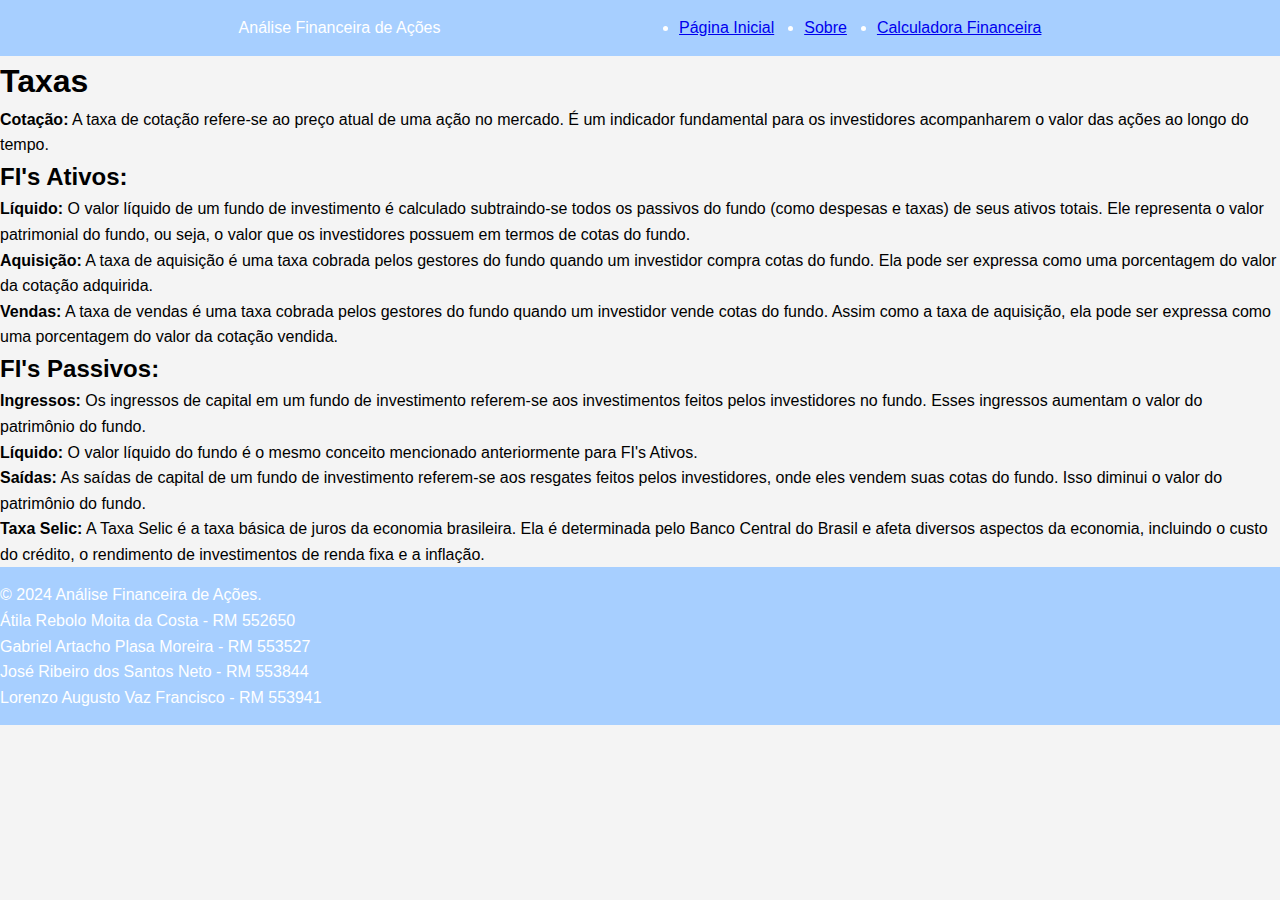
<file: infos_financas/TEMPLATES/index.html>
<!DOCTYPE html>
<html lang="pt-BR">

<head>
    <meta charset="UTF-8">
    <meta name="viewport" content="width=device-width, initial-scale=1.0">
    <title>Análise Financeira de Ações</title>
    <link rel="stylesheet" href="global.css">
</head>

<body>

    <header>
        
        <span>Análise Financeira de Ações</span>

        <nav>
            <ul>
                <li><a href="#">Página Inicial</a></li>
                <li><a href="#">Sobre</a></li>
                <li><a href="#">Calculadora Financeira</a></li>
            </ul>
        </nav>

    </header>

    <main>
        <article>
            <h1>Taxas</h1>


            <p><strong>Cotação:</strong> A taxa de cotação refere-se ao preço atual de uma ação no mercado. É um
                indicador fundamental para os investidores acompanharem o valor das ações ao longo do tempo.</p>

            <div>
                <h2>FI's Ativos:</h2>
                <ul>
                    <li><strong>Líquido:</strong> O valor líquido de um fundo de investimento é calculado subtraindo-se
                        todos os passivos do fundo (como despesas e taxas) de seus ativos totais. Ele representa o valor
                        patrimonial do fundo, ou seja, o valor que os investidores possuem em termos de cotas do fundo.
                    </li>
                    <li><strong>Aquisição:</strong> A taxa de aquisição é uma taxa cobrada pelos gestores do fundo
                        quando um
                        investidor compra cotas do fundo. Ela pode ser expressa como uma porcentagem do valor da cotação
                        adquirida.</li>
                    <li><strong>Vendas:</strong> A taxa de vendas é uma taxa cobrada pelos gestores do fundo quando um
                        investidor vende cotas do fundo. Assim como a taxa de aquisição, ela pode ser expressa como uma
                        porcentagem do valor da cotação vendida.</li>
                </ul>
            </div>

            <div>

                <h2>FI's Passivos:</h2>
                
                <ul>
                    <li><strong>Ingressos:</strong> Os ingressos de capital em um fundo de investimento referem-se aos
                        investimentos feitos pelos investidores no fundo. Esses ingressos aumentam o valor do patrimônio
                        do
                        fundo.</li>
                    <li><strong>Líquido:</strong> O valor líquido do fundo é o mesmo conceito mencionado anteriormente
                        para
                        FI's Ativos.</li>
                    <li><strong>Saídas:</strong> As saídas de capital de um fundo de investimento referem-se aos
                        resgates
                        feitos pelos investidores, onde eles vendem suas cotas do fundo. Isso diminui o valor do
                        patrimônio
                        do fundo.</li>
                </ul>

            </div>
            <div>

                <p><strong>Taxa Selic:</strong> A Taxa Selic é a taxa básica de juros da economia brasileira. Ela é
                    determinada pelo Banco Central do Brasil e afeta diversos aspectos da economia, incluindo o custo do
                    crédito, o rendimento de investimentos de renda fixa e a inflação.</p>

            </div>
            
        </article>

    </main>


    <footer>

        <p>&copy; 2024 Análise Financeira de Ações.</p>

        <ul>
            <li>Átila Rebolo Moita da Costa - RM 552650</li>
            <li>Gabriel Artacho Plasa Moreira - RM 553527</li>
        </ul>

        <ul>
            <li>José Ribeiro dos Santos Neto - RM 553844</li>
            <li>Lorenzo Augusto Vaz Francisco - RM 553941</li>
        </ul>

    </footer>
</file>
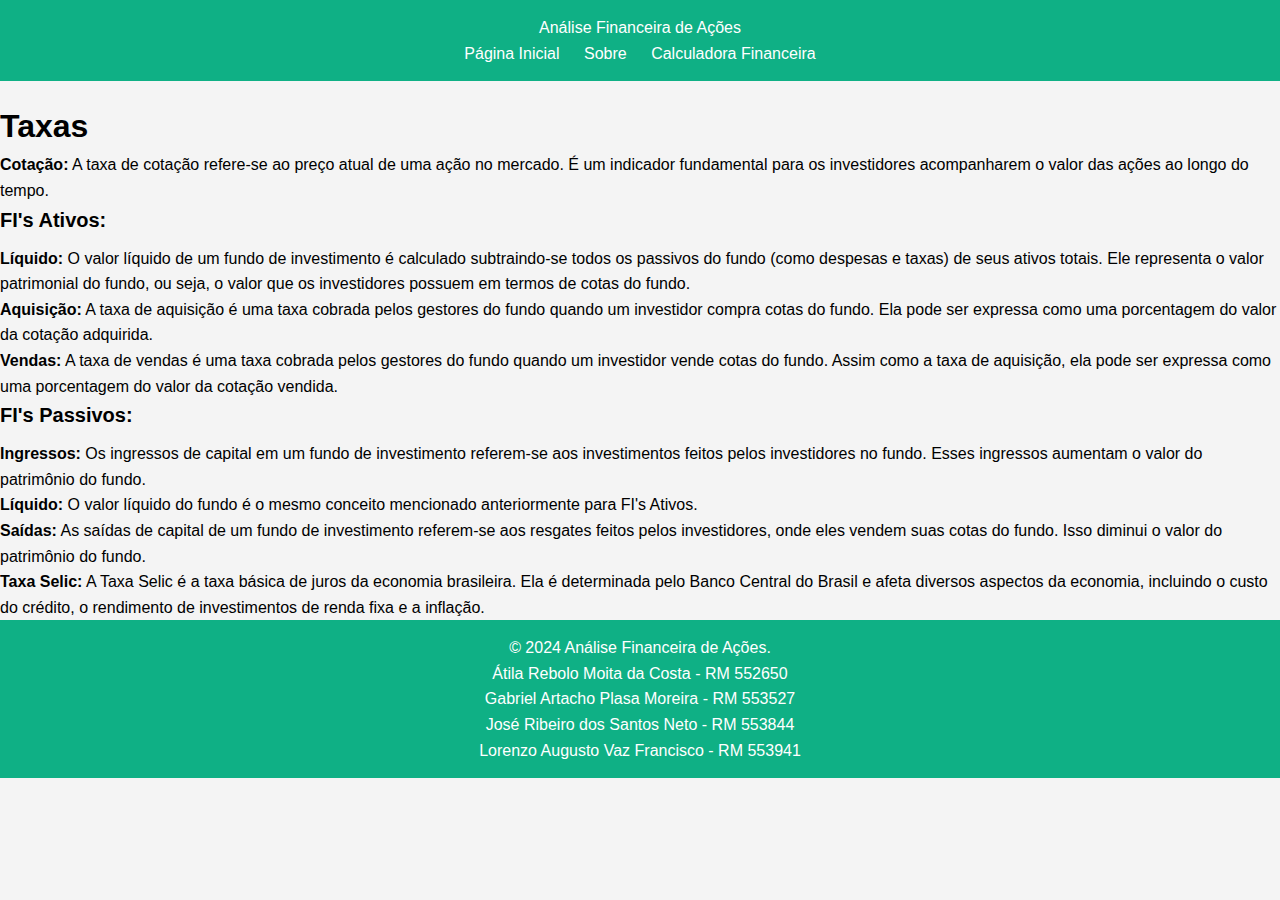
<file: infos_financas/SITE/home.html>
<!DOCTYPE html>
<html lang="pt-BR">

<head>
    <meta charset="UTF-8">
    <meta name="viewport" content="width=device-width, initial-scale=1.0">
    <title>Análise Financeira de Ações</title>
    <link rel="stylesheet" href="home.css">
</head>

<body>

    <header>

        <span>Análise Financeira de Ações</span>

        <nav>
            <ul>
                <li><a href="#">Página Inicial</a></li>
                <li><a href="#">Sobre</a></li>
                <li><a href="#">Calculadora Financeira</a></li>
            </ul>
        </nav>

    </header>

    <main>
        <article>
            <h1>Taxas</h1>


            <p><strong>Cotação:</strong> A taxa de cotação refere-se ao preço atual de uma ação no mercado. É um
                indicador fundamental para os investidores acompanharem o valor das ações ao longo do tempo.</p>

            <div>
                <h2>FI's Ativos:</h2>
                <ul>
                    <li><strong>Líquido:</strong> O valor líquido de um fundo de investimento é calculado subtraindo-se
                        todos os passivos do fundo (como despesas e taxas) de seus ativos totais. Ele representa o valor
                        patrimonial do fundo, ou seja, o valor que os investidores possuem em termos de cotas do fundo.
                    </li>
                    <li><strong>Aquisição:</strong> A taxa de aquisição é uma taxa cobrada pelos gestores do fundo
                        quando um
                        investidor compra cotas do fundo. Ela pode ser expressa como uma porcentagem do valor da cotação
                        adquirida.</li>
                    <li><strong>Vendas:</strong> A taxa de vendas é uma taxa cobrada pelos gestores do fundo quando um
                        investidor vende cotas do fundo. Assim como a taxa de aquisição, ela pode ser expressa como uma
                        porcentagem do valor da cotação vendida.</li>
                </ul>
            </div>

            <div>

                <h2>FI's Passivos:</h2>
                
                <ul>
                    <li><strong>Ingressos:</strong> Os ingressos de capital em um fundo de investimento referem-se aos
                        investimentos feitos pelos investidores no fundo. Esses ingressos aumentam o valor do patrimônio
                        do
                        fundo.</li>
                    <li><strong>Líquido:</strong> O valor líquido do fundo é o mesmo conceito mencionado anteriormente
                        para
                        FI's Ativos.</li>
                    <li><strong>Saídas:</strong> As saídas de capital de um fundo de investimento referem-se aos
                        resgates
                        feitos pelos investidores, onde eles vendem suas cotas do fundo. Isso diminui o valor do
                        patrimônio
                        do fundo.</li>
                </ul>

            </div>
            <div>

                <p><strong>Taxa Selic:</strong> A Taxa Selic é a taxa básica de juros da economia brasileira. Ela é
                    determinada pelo Banco Central do Brasil e afeta diversos aspectos da economia, incluindo o custo do
                    crédito, o rendimento de investimentos de renda fixa e a inflação.</p>

            </div>
            
        </article>

    </main>


    <footer>

        <p>&copy; 2024 Análise Financeira de Ações.</p>

        <ul>
            <li>Átila Rebolo Moita da Costa - RM 552650</li>
            <li>Gabriel Artacho Plasa Moreira - RM 553527</li>
        </ul>

        <ul>
            <li>José Ribeiro dos Santos Neto - RM 553844</li>
            <li>Lorenzo Augusto Vaz Francisco - RM 553941</li>
        </ul>

    </footer>
</file>
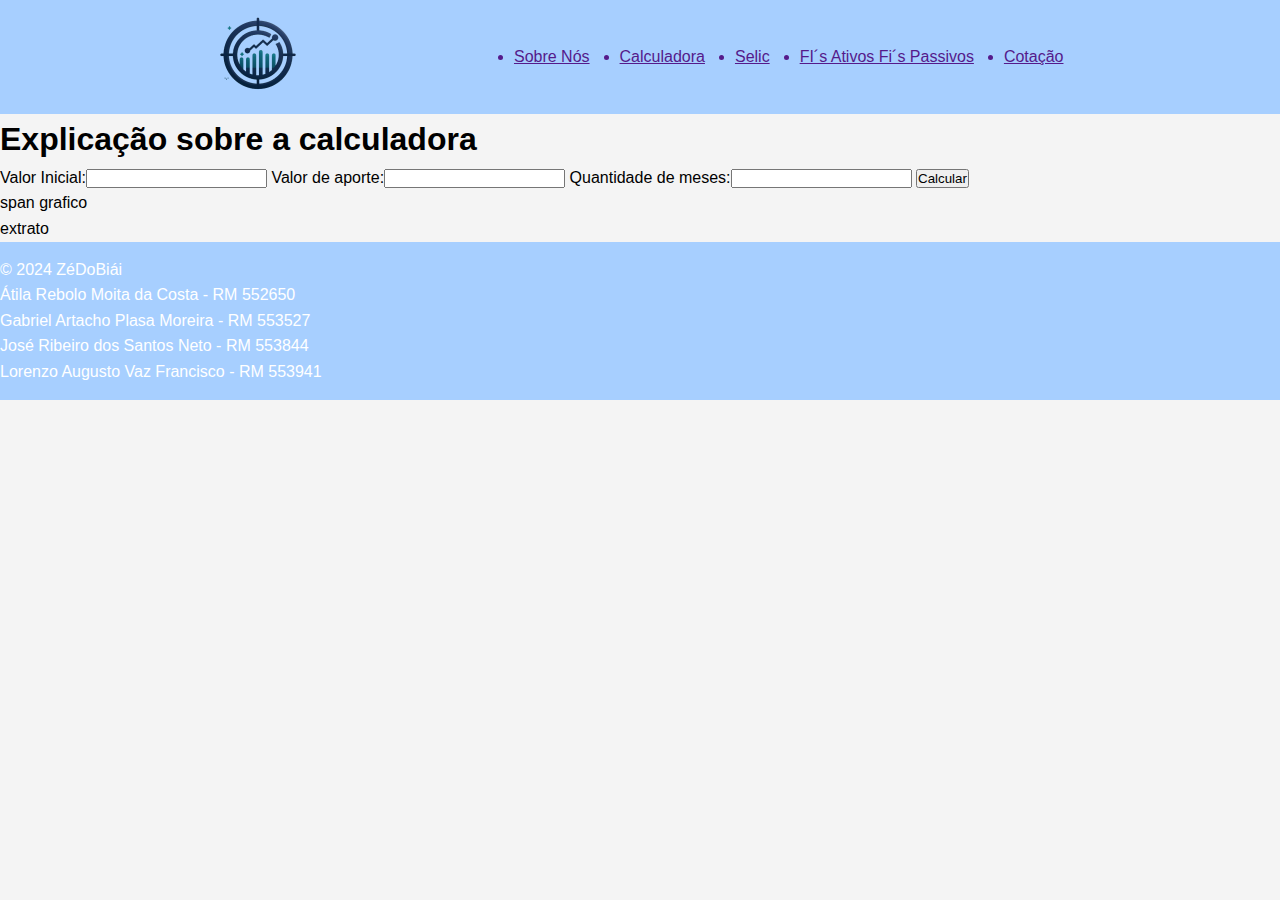
<file: infos_financas/TEMPLATES/calculadora.html>
<!DOCTYPE html>
<html lang="pt-BR">

<head>
    <meta charset="UTF-8">
    <meta name="viewport" content="width=device-width, initial-scale=1.0">
    <title>ZéDoBiái</title>
    <link rel="stylesheet" href="global.css">
</head>

<body>

    <header class="cabecalho">
        <a href="index.html"><img src="assets/Logo.png"></a>

        <nav class="menuHeader">

            <ul>
                <a href="">
                    <li>Sobre Nós</li>
                </a>
                <a href="">
                    <li>Calculadora</li>
                </a>
                <a href="">
                    <li>Selic</li>
                </a>
                <a href="">
                    <li>FI´s Ativos Fi´s Passivos</li>
                </a>
                <a href="">
                    <li>Cotação</li>
                </a>
            </ul>

        </nav>

    </header>

    <main>

        <Section class="explicacao">

            <h1>Explicação sobre a calculadora</h1>

        </Section>


        <Section class="calculadora">
            <div class="conteudoCalculadora">
            <form action="">

                <label>Valor Inicial:<input type="text"></label>

                <label>Valor de aporte:<input type="text"></label>

                <label>Quantidade de meses:<input type="text"></label>

                <button>Calcular</button>

            </form>

            <div class="grafico"> span grafico </div>
        </div>
        <div class="extrato">
            <span>extrato</span>
        </div>

        </Section>



    </main>


    <footer>

        <p>&copy; 2024 ZéDoBiái</p>

        <ul>
            <li>Átila Rebolo Moita da Costa - RM 552650</li>
            <li>Gabriel Artacho Plasa Moreira - RM 553527</li>
            <li>José Ribeiro dos Santos Neto - RM 553844</li>
            <li>Lorenzo Augusto Vaz Francisco - RM 553941</li>
        </ul>

    </footer>
</file>
<file: infos_financas/TEMPLATES/global.css>
* {
    margin: 0;
    padding: 0;
    box-sizing: border-box;
}

/* Estilos Gerais */
body {
    font-family: Arial, sans-serif;
    line-height: 1.6;
    background-color: #f4f4f4;
}

header {
    background-color: #A7CFFF;
    color: #fff;
    padding: 15px 0;
    display: flex;
    justify-content: space-evenly;
    align-items: center;
}

nav ul{
    display: flex;
    gap: 30px;
}


footer {
    background-color: #A7CFFF;
    color: #fff;
    padding: 15px 0;
  
}
</file>
<file: infos_financas/SITE/home.css>
* {
    margin: 0;
    padding: 0;
    box-sizing: border-box;
}

/* Estilos Gerais */
body {
    font-family: Arial, sans-serif;
    line-height: 1.6;
    background-color: #f4f4f4;
}

header {
    background-color: #0fb085;
    color: #fff;
    padding: 15px 0;
    text-align: center;
}

header h1 {
    margin: 0;
    padding: 0;
    font-size: 24px;
}

nav ul {
    list-style: none;
}

nav ul li {
    display: inline;
    margin: 0 10px;
}

nav ul li a {
    color: #fff;
    text-decoration: none;
}

main {
    margin-top: 20px;
}

h2 {
    font-size: 20px;
    margin-bottom: 10px;
}

ul {
    list-style-type: none;
}

ul ul {
    list-style-type: circle;
    margin-top: 5px;
    margin-left: 20px;
}

ul ul ul {
    list-style-type: square;
    margin-left: 40px;
}

footer {
    background-color: #0fb085;
    color: #fff;
    padding: 15px 0;
    text-align: center;
}

.footer-names {
    display: flex;
    justify-content: space-between;
}

.footer-names div {
    flex: 1;
}

.footer-names .bottom-names {
    margin-top: 10px;
}

.footer-names .bottom-names div {
    margin-top: 5px;
}
</file>
